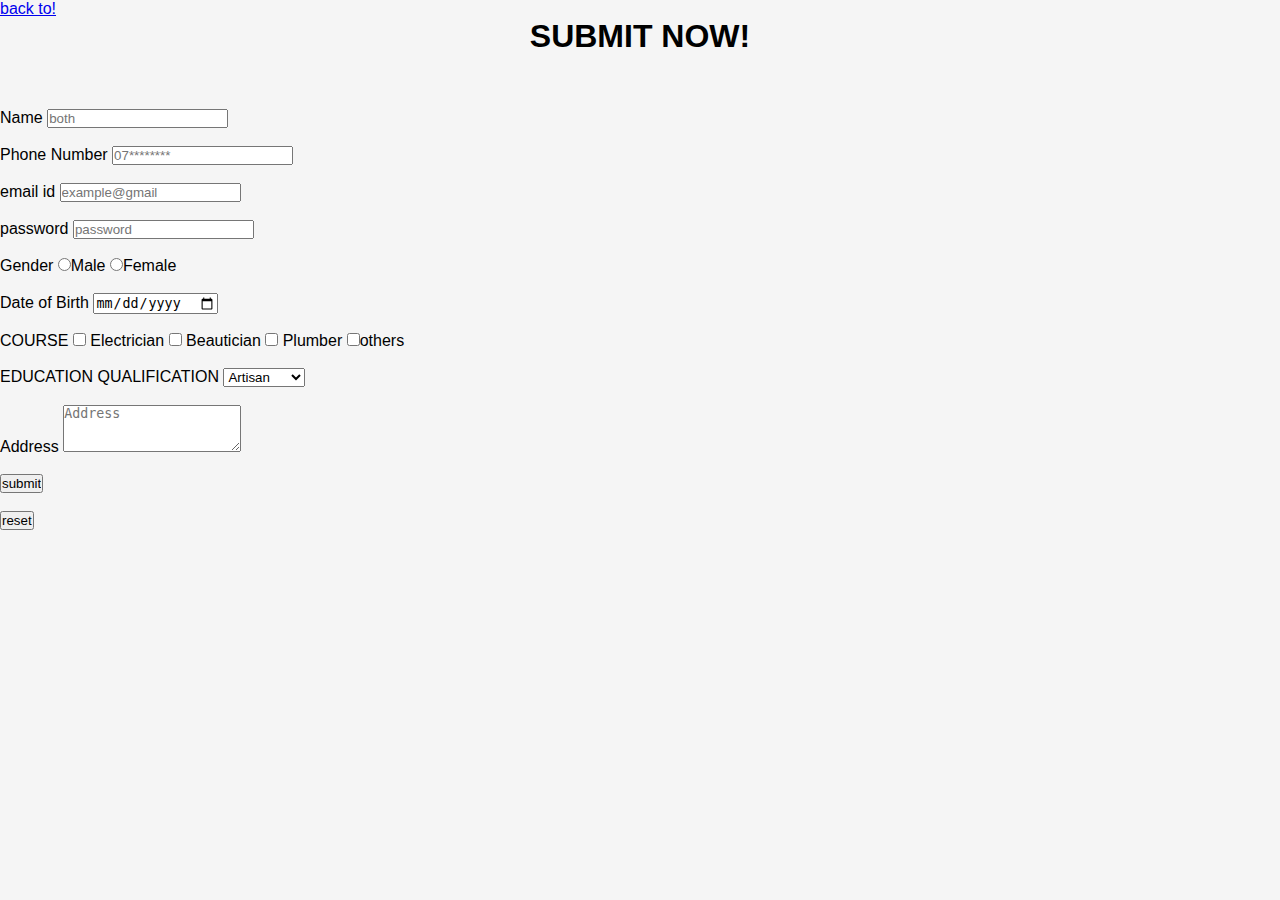
<file: contact.html>
<!DOCTYPE html>
<html lang="en">
<head>
    <meta charset="UTF-8">
    <meta name="viewport" content="width=device-width, initial-scale=1.0">
    <title>REGISTRATION FORM</title>
    <link rel="stylesheet" href="style.css">
    <a href="index.html">back to!</a>
</head>
<body>
<H1 style="text-align: center;">SUBMIT NOW!</H1>
<form action="https://formsubmission.co/ujasiriyouthgroup2022@gmail.com" method="post">
  <br>
  <br>
  <br>
  <tr>
    <td>
      Name 
    </td>
    <td>
      <input type="text" placeholder="both" name="">
    </td>
  </tr>
 <br>
 <br>
  <tr>
    <td>
      Phone Number
    </td>
    <td>
      <input type="phone" placeholder="07********">
    </td>
  </tr>
  <br>
  <br>
  <tr>
    <td>
      email id 
    </td>
    <td>
      <input type="email" placeholder="example@gmail">
    </td>
  </tr>
<br>
<br>
  <tr>
    <td>
      password 
    </td>
    <td>
      <input type="password" placeholder="password" >
    </td>
  </tr>
 <br>
 <br>
  <tr>
    <td>
      Gender 
    </td>
    <td>
      <input type="radio" name="Gender">Male
      <input type="radio" name="Gender">Female
    </td>
  </tr>
 <br>
 <br>
  <tr>
    <td>
      Date of Birth
    </td>
    <td>
      <input type="date">
    </td>
  </tr>
 <br>
 <br>
  <tr>
    <td>
    COURSE
    </td>
    <td>
      <input type="checkbox" ELECTRICAL> Electrician
      <input type="checkbox" COSMETOLOGY> Beautician
      <input type="checkbox" PLUMBING> Plumber
      <input type="checkbox" OTHERSL>others
    </td>
  </tr>
  <br>
  <br>
  <tr>
    <td>
      EDUCATION QUALIFICATION
    </td>
    <td>
      <select>
        <option>Artisan</option>
        <option>Certificate</option>
        <option>Diploma</option>
        <option>Degree</option>
        <option>none</option>
      </select>
    </td>
  </tr>
  <br>
  <br>
  <tr>
    <td>
      Address
    </td>
     <td>
     <textarea rows="3" col="12"placeholder="Address"></textarea>
     </td>
  </tr>
  <br>
  <br>
  <tr>
    <td>
      <input type="submit"value="submit">
      <br>
      <br>
      <input type="reset"value="reset">
    </td>
    <td>
    </form>
</body>
</html>
</file>
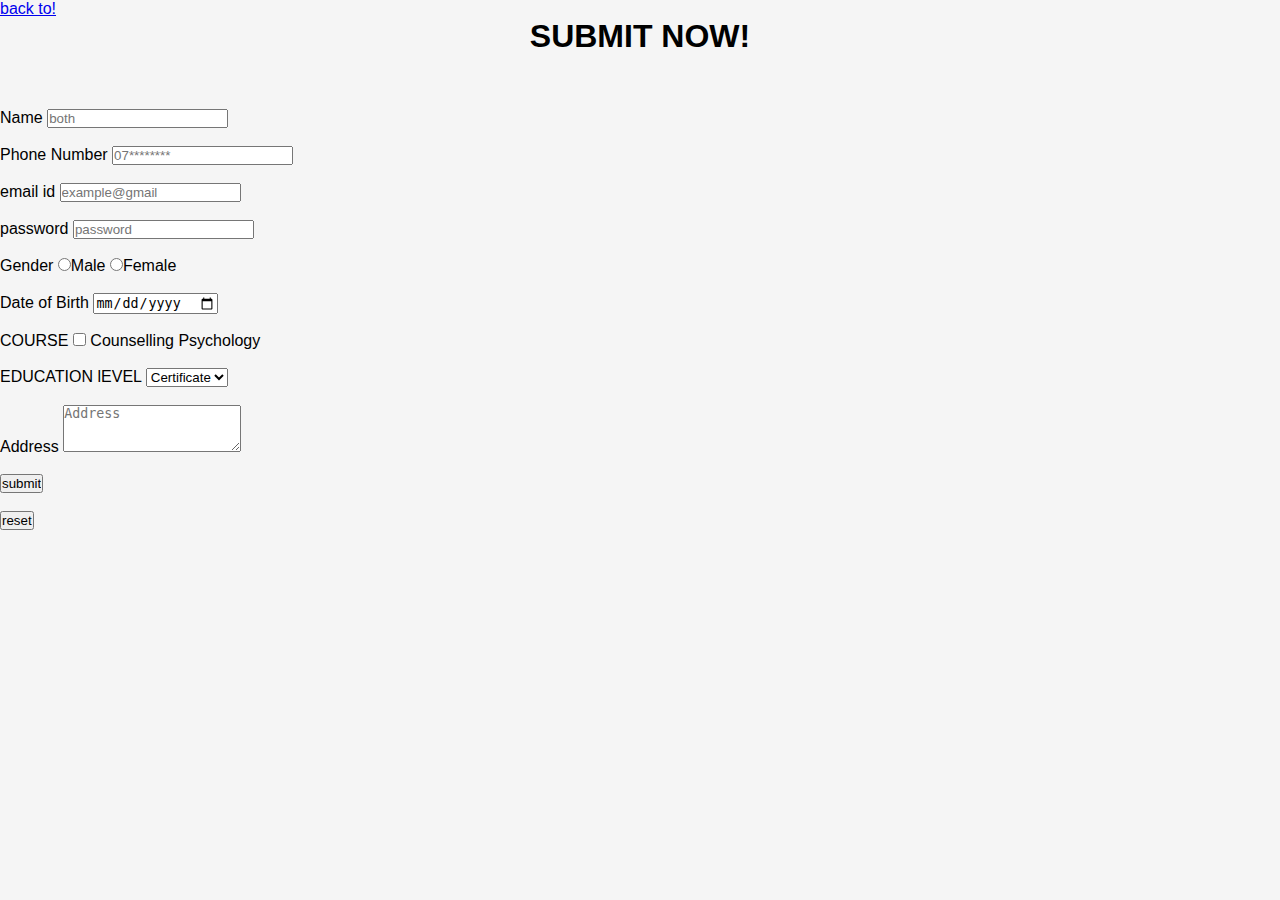
<file: enroll.html>
<!DOCTYPE html>
<html lang="en">
<head>
    <meta charset="UTF-8">
    <meta name="viewport" content="width=device-width, initial-scale=1.0">
    <title>REGISTRATION FORM</title>
    <link rel="stylesheet" href="style.css">
    <a href="index.html">back to!</a>
</head>
<body>
<H1 style="text-align: center;">SUBMIT NOW!</H1>
<form action="https://formsubmission.co/ujasiriyouthgroup2022@gmail.com" method="post">
  <br>
  <br>
  <br>
  <tr>
    <td>
      Name 
    </td>
    <td>
      <input type="text" placeholder="both" name="">
    </td>
  </tr>
 <br>
 <br>
  <tr>
    <td>
      Phone Number
    </td>
    <td>
      <input type="phone" placeholder="07********">
    </td>
  </tr>
  <br>
  <br>
  <tr>
    <td>
      email id 
    </td>
    <td>
      <input type="email" placeholder="example@gmail">
    </td>
  </tr>
<br>
<br>
  <tr>
    <td>
      password 
    </td>
    <td>
      <input type="password" placeholder="password" >
    </td>
  </tr>
 <br>
 <br>
  <tr>
    <td>
      Gender 
    </td>
    <td>
      <input type="radio" name="Gender">Male
      <input type="radio" name="Gender">Female
    </td>
  </tr>
 <br>
 <br>
  <tr>
    <td>
      Date of Birth
    </td>
    <td>
      <input type="date">
    </td>
  </tr>
 <br>
 <br>
  <tr>
    <td>
      COURSE
    </td>
    <td>
      <input type="checkbox" COUNSELLING> Counselling Psychology 
   
    </td>
  </tr>
  <br>
  <br>
  <tr>
    <td>
      EDUCATION lEVEL
    </td>
    <td>
      <select>
        <option>Certificate</option>
        <option>Diploma</option>
        <option>Degree</option>
      </select>
    </td>
  </tr>
  <br>
  <br>
  <tr>
    <td>
      Address
    </td>
     <td>
     <textarea rows="3" col="12"placeholder="Address"></textarea>
     </td>
  </tr>
  <br>
  <br>
  <tr>
    <td>
      <input type="submit"value="submit">
      <br>
      <br>
      <input type="reset"value="reset">
    </td>
    <td>
    </form>
</body>
</html>
</file>
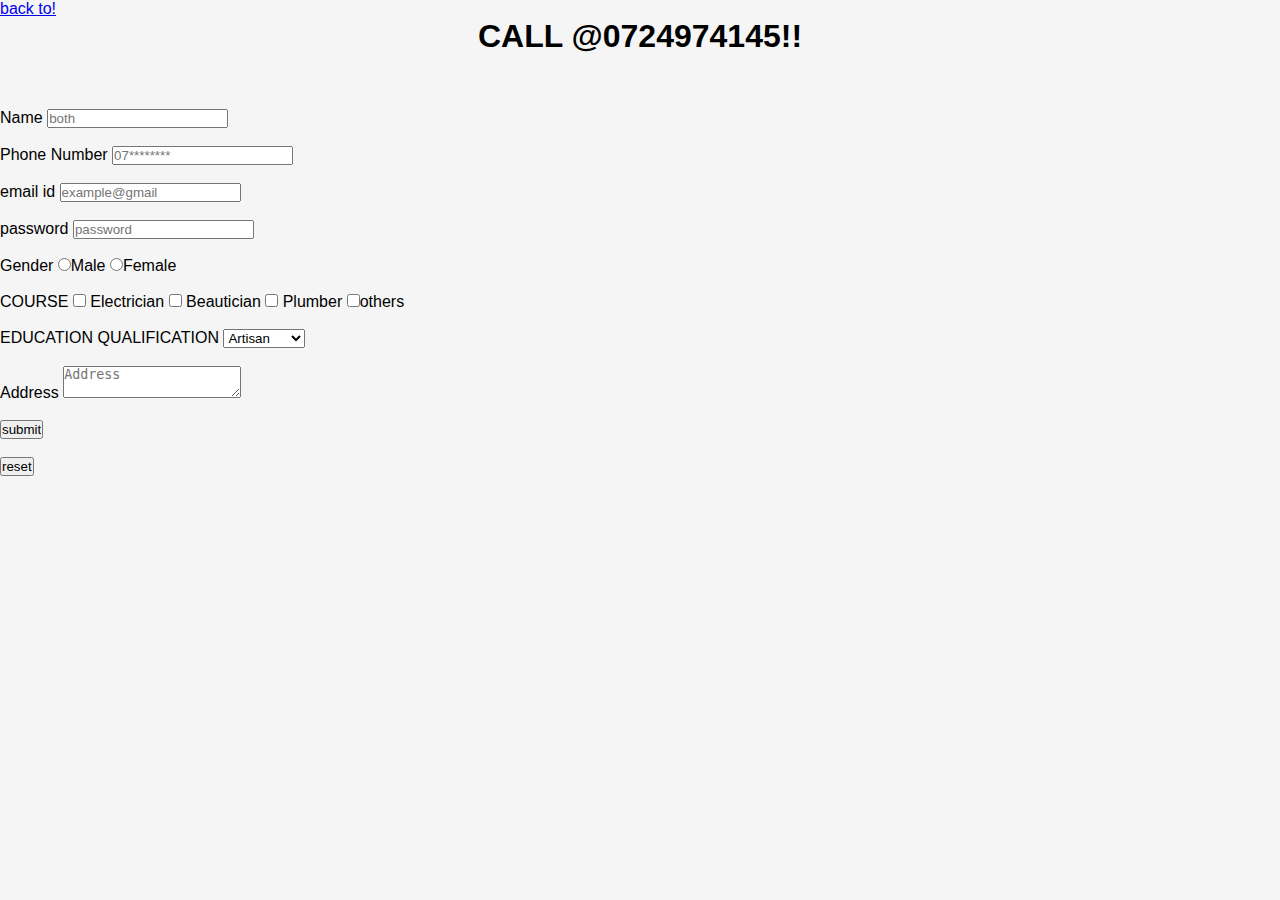
<file: need.html>
<!DOCTYPE html>
<html lang="en">
<head>
    <meta charset="UTF-8">
    <meta name="viewport" content="width=device-width, initial-scale=1.0">
    <title>NEED WORK DONE</title>
    <link rel="stylesheet" href="style.css">
    <a href="index.html">back to!</a>
</head>
<body>
<H1 style="text-align: center;">CALL @0724974145!!</H1>
<form action="https://formsubmission.co/ujasiriyouthgroup2022@gmail.com" method="post">
  <br>
  <br>
  <br>
  <tr>
    <td>
      Name 
    </td>
    <td>
      <input type="text" placeholder="both" name="">
    </td>
  </tr>
 <br>
 <br>
  <tr>
    <td>
      Phone Number
    </td>
    <td>
      <input type="phone" placeholder="07********">
    </td>
  </tr>
  <br>
  <br>
  <tr>
    <td>
      email id 
    </td>
    <td>
      <input type="email" placeholder="example@gmail">
    </td>
  </tr>
<br>
<br>
  <tr>
    <td>
      password 
    </td>
    <td>
      <input type="password" placeholder="password" >
    </td>
  </tr>
 <br>
 <br>
  <tr>
    <td>
      Gender 
    </td>
    <td>
      <input type="radio" name="Gender">Male
      <input type="radio" name="Gender">Female
    </td>
  </tr>
 <br>
 <br>
  <tr>
    <td>
        <tr>
            <td>
              COURSE
            </td>
            <td>
              <input type="checkbox" ELECTRICAL> Electrician
              <input type="checkbox" COSMETOLOGY> Beautician
              <input type="checkbox" PLUMBING> Plumber
              <input type="checkbox" OTHERSL>others
            </td>
          </tr>
          <br>
          <br>
          <tr>
            <td>
              EDUCATION QUALIFICATION
            </td>
            <td>
              <select>
                <option>Artisan</option>
                <option>Certificate</option>
                <option>Diploma</option>
                <option>Degree</option>
                <option>none</option>
              </select>
            </td>
          </tr>
          <br>
          <br>
          <tr>
            <td>
              Address
            </td>
             <td>
             <textarea rows="2" col="10"placeholder="Address"></textarea>
             </td>
          </tr>
          <br>
          <br>
          <tr>
            <td>
              <input type="submit"value="submit">
              <br>
              <br>
              <input type="reset"value="reset">
            </td>
            <td>
            </form>
        </body>
        </html>
</file>
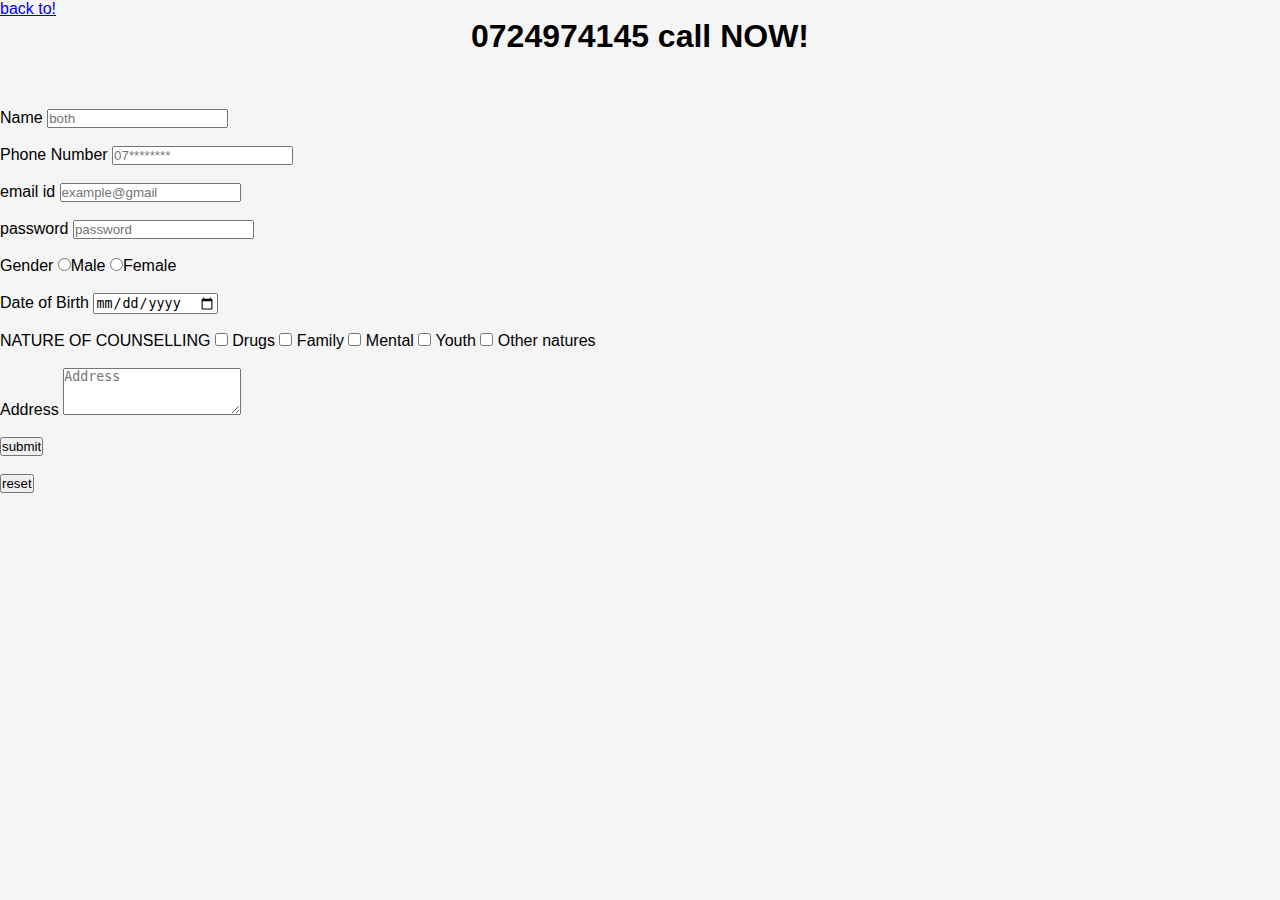
<file: psycology.html>
<!DOCTYPE html>
<html lang="en">
<head>
    <meta charset="UTF-8">
    <meta name="viewport" content="width=device-width, initial-scale=1.0">
    <title>COUNSELLING</title>
    <link rel="stylesheet" href="style.css">
    <a href="index.html">back to!</a>
</head>
<body>
<H1 style="text-align: center;"> 0724974145 call NOW!</H1>
<form action="https://formsubmission.co/zacnjugi@gmail.com" method="post">
  <br>
  <br>
  <br>
  <tr>
    <td>
      Name 
    </td>
    <td>
      <input type="text" placeholder="both" name="">
    </td>
  </tr>
 <br>
 <br>
  <tr>
    <td>
      Phone Number
    </td>
    <td>
      <input type="phone" placeholder="07********">
    </td>
  </tr>
  <br>
  <br>
  <tr>
    <td>
      email id 
    </td>
    <td>
      <input type="email" placeholder="example@gmail">
    </td>
  </tr>
<br>
<br>
  <tr>
    <td>
      password 
    </td>
    <td>
      <input type="password" placeholder="password" >
    </td>
  </tr>
 <br>
 <br>
  <tr>
    <td>
      Gender 
    </td>
    <td>
      <input type="radio" name="Gender">Male
      <input type="radio" name="Gender">Female
    </td>
  </tr>
 <br>
 <br>
  <tr>
    <td>
      Date of Birth
    </td>
    <td>
      <input type="date">
    </td>
  </tr>
    <br>
    <br>
  <tr>
    <td>
      NATURE OF COUNSELLING
    </td>
    <td>
      <input type="checkbox"  Drugs> Drugs
      <input type="checkbox" Family> Family
      <input type="checkbox"  Mental > Mental 
      <input type="checkbox" Youth> Youth
      <input type="checkbox" others> Other natures
    </td>
  </tr>
  <br>
  <br>
  <tr>
    <td>
      Address
    </td>
     <td>
     <textarea rows="3" col="12"placeholder="Address"></textarea>
     </td>
  </tr>
  <br>
  <br>
  <tr>
    <td>
      <input type="submit"value="submit">
      <br>
      <br>
      <input type="reset"value="reset">
    </td>
    <td>
    </form>
</body>
</html>
</file>
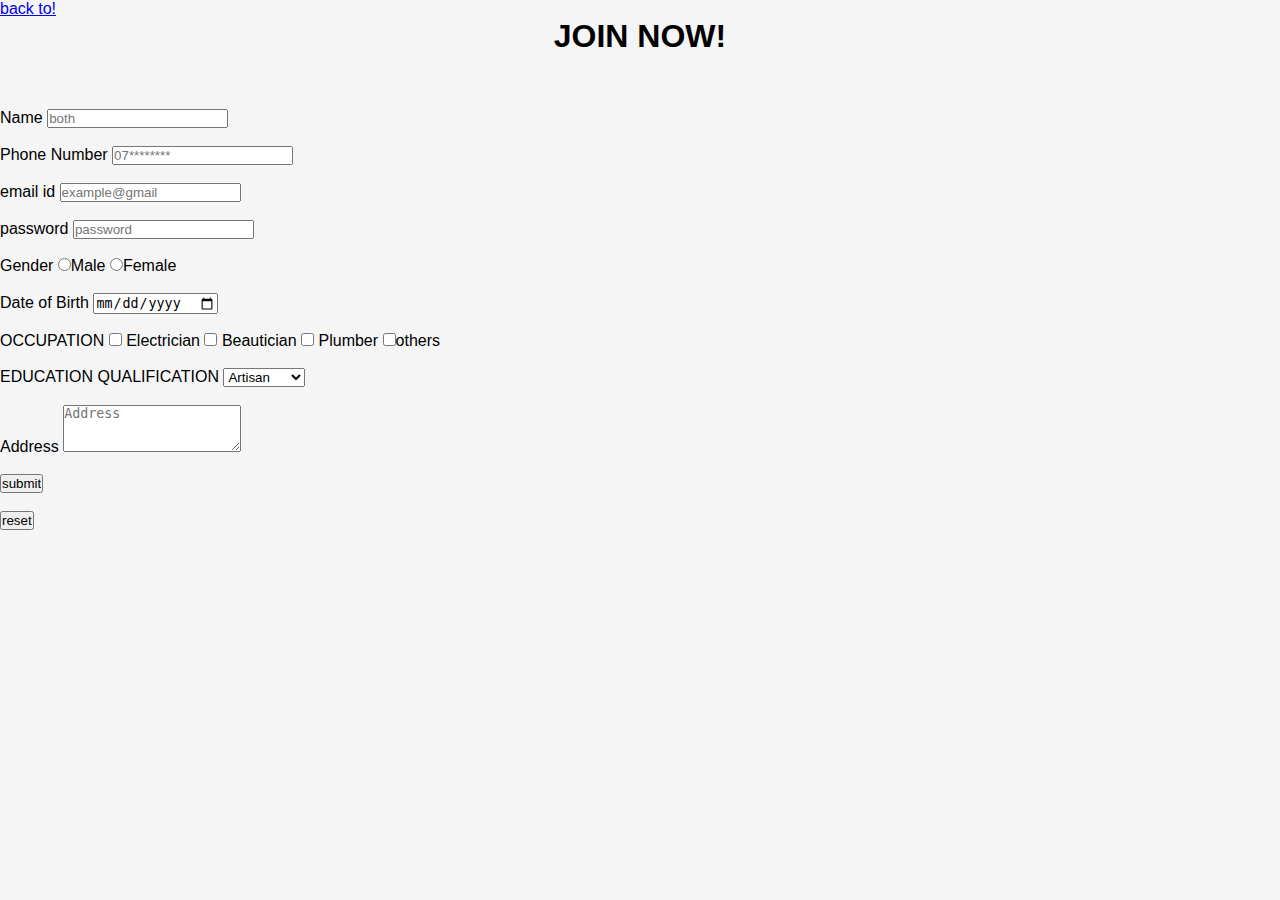
<file: ujasiri.html>
<!DOCTYPE html>
<html lang="en">
<head>
    <meta charset="UTF-8">
    <meta name="viewport" content="width=device-width, initial-scale=1.0">
    <title>REGISTRATION UJASIRI FORM</title>
    <link rel="stylesheet" href="style.css">
    <a href="index.html">back to!</a>
</head>
<body>
<H1 style="text-align: center;">JOIN NOW!</H1>
<form action="https://formsubmission.co/ujasiriyouthgroup2022@gmail.com" method="post">
  <br>
  <br>
  <br>
  <tr>
    <td>
      Name 
    </td>
    <td>
      <input type="text" placeholder="both" name="">
    </td>
  </tr>
 <br>
 <br>
  <tr>
    <td>
      Phone Number
    </td>
    <td>
      <input type="phone" placeholder="07********">
    </td>
  </tr>
  <br>
  <br>
  <tr>
    <td>
      email id 
    </td>
    <td>
      <input type="email" placeholder="example@gmail">
    </td>
  </tr>
<br>
<br>
  <tr>
    <td>
      password 
    </td>
    <td>
      <input type="password" placeholder="password" >
    </td>
  </tr>
 <br>
 <br>
  <tr>
    <td>
      Gender 
    </td>
    <td>
      <input type="radio" name="Gender">Male
      <input type="radio" name="Gender">Female
    </td>
  </tr>
 <br>
 <br>
  <tr>
    <td>
      Date of Birth
    </td>
    <td>
      <input type="date">
    </td>
  </tr>
 <br>
 <br>
  <tr>
    <td>
    OCCUPATION
    </td>
    <td>
      <input type="checkbox" ELECTRICAL> Electrician
      <input type="checkbox" COSMETOLOGY> Beautician
      <input type="checkbox" PLUMBING> Plumber
      <input type="checkbox" OTHERSL>others
    </td>
  </tr>
  <br>
  <br>
  <tr>
    <td>
      EDUCATION QUALIFICATION
    </td>
    <td>
      <select>
        <option>Artisan</option>
        <option>Certificate</option>
        <option>Diploma</option>
        <option>Degree</option>
        <option>none</option>
      </select>
    </td>
  </tr>
  <br>
  <br>
  <tr>
    <td>
      Address
    </td>
     <td>
     <textarea rows="3" col="12"placeholder="Address"></textarea>
     </td>
  </tr>
  <br>
  <br>
  <tr>
    <td>
      <input type="submit"value="submit">
      <br>
      <br>
      <input type="reset"value="reset">
    </td>
    <td>
    </form>
</body>
</html>
</file>
<file: style.css>
*{
    margin: 0;
    padding: 0;
    box-sizing: border-box;
}
body {
    font-family: sans-serif;
    background-color: whitesmoke;
}

#ch{
    display: none;
}
#ch:checked ~.content{
    display: block;
}
#ch:checked ~label{
display: none;

}
label{
    display: inline-block;
    cursor: pointer;
    color:rgb(255, 47, 127);
    background-color: whitesmoke;
    padding: 4px 12px;
    border-radius: 4px;
    margin-top: 13px;
    
}
.content{
    display:none ;

}
</file>
